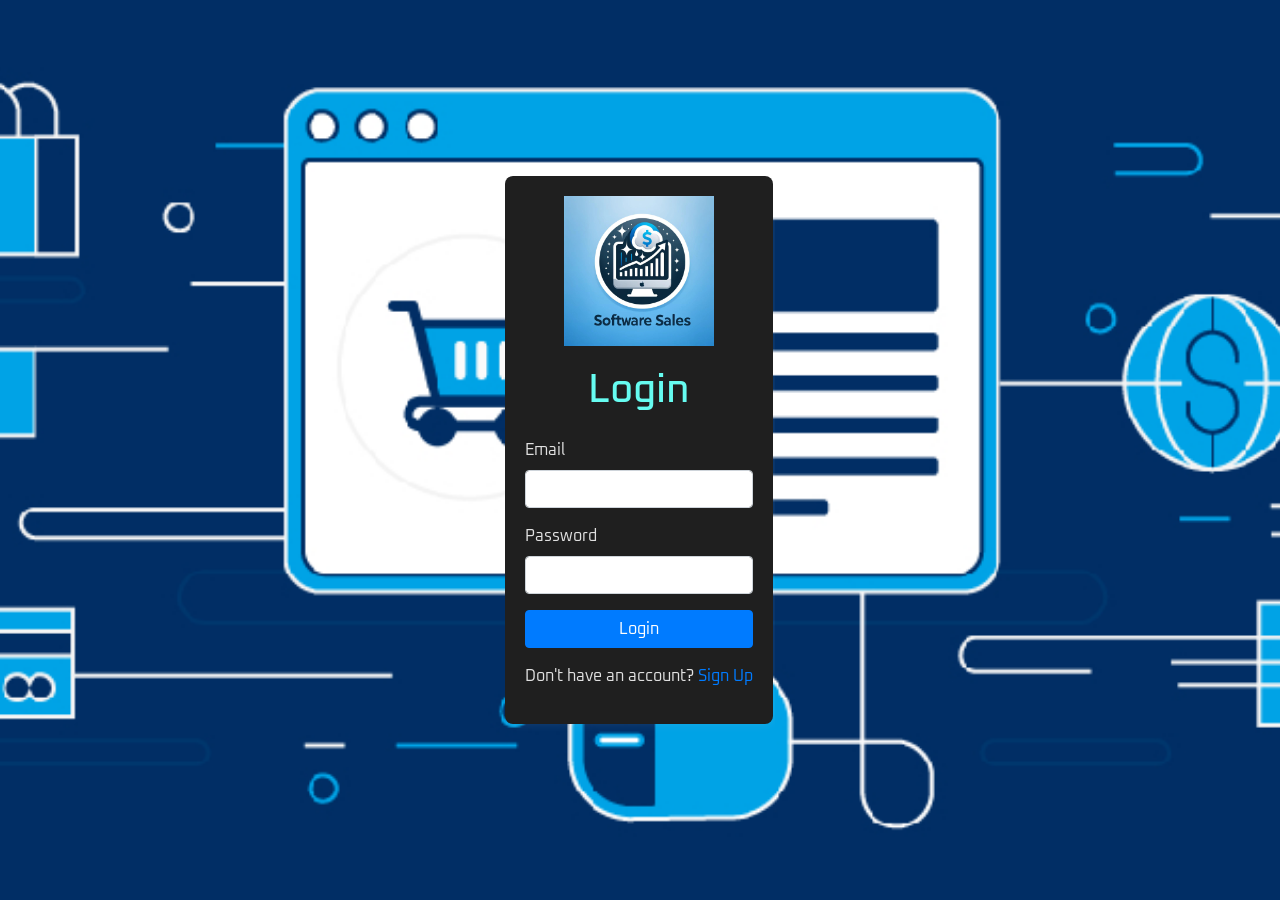
<file: login.html>
﻿<!DOCTYPE html>
<html lang="en">
<head>
    <meta charset="UTF-8">
    <meta name="viewport" content="width=device-width, initial-scale=1.0">
    <title>Login</title>
    <link rel="stylesheet" href="css/style.css">
    <link href="https://stackpath.bootstrapcdn.com/bootstrap/4.5.2/css/bootstrap.min.css" rel="stylesheet">
    <link rel="stylesheet" href="https://fonts.googleapis.com/css2?family=Oxanium:wght@400;700&display=swap">
    <style>
        body, html {
            height: 100%;
            margin: 0;
            display: flex;
            justify-content: center;
            align-items: center;
            background: url('images/rs.jpg') no-repeat center center fixed;
            background-size: cover;
            color: #e0e0e0;
            font-family: 'Oxanium', sans-serif; /* Apply Oxanium font */
        }

        .container {
            max-width: 400px;
            width: 100%;
            padding: 20px;
            border-radius: 8px;
            background-color: #1f1f1f; /* Solid black background */
            box-shadow: 0 0 10px rgba(255, 255, 255, 0.1);
        }

        .form-group label {
            color: #e0e0e0;
        }

        .btn-primary {
            background-color: #007bff;
            border-color: #007bff;
        }

        .logo {
            display: flex;
            justify-content: center;
            margin-bottom: 20px;
        }

            .logo img {
                max-width: 150px;
            }
    </style>
</head>
<body>
    <div class="container">
        <div class="logo">
            <img src="images/softwarelogo.jpg" alt="Software Sales Logo">
        </div>
        <div class="text-center mb-4">
            <h1>Login</h1>
        </div>
        <form id="login-form">
            <div class="form-group">
                <label for="username">Email</label>
                <input type="email" class="form-control" id="username" required>
            </div>
            <div class="form-group">
                <label for="password">Password</label>
                <input type="password" class="form-control" id="password" required>
            </div>
            <button type="submit" class="btn btn-primary btn-block">Login</button>
        </form>
        <p class="mt-3 text-center">Don't have an account? <a href="signup.html">Sign Up</a></p>
    </div>
    <script src="https://code.jquery.com/jquery-3.5.1.slim.min.js"></script>
    <script src="https://cdn.jsdelivr.net/npm/@popperjs/core@2.9.2/dist/umd/popper.min.js"></script>
    <script src="https://stackpath.bootstrapcdn.com/bootstrap/4.5.2/js/bootstrap.min.js"></script>
    <script>
        document.getElementById('login-form').addEventListener('submit', function (event) {
            event.preventDefault();
            localStorage.setItem('isLoggedIn', 'true');
            localStorage.setItem('user', JSON.stringify({ email: document.getElementById('username').value }));

            // Check for redirectAfterLogin and navigate to the specified page
            const redirectAfterLogin = localStorage.getItem('redirectAfterLogin');
            if (redirectAfterLogin) {
                localStorage.removeItem('redirectAfterLogin');
                window.location.href = redirectAfterLogin;
            } else {
                window.location.href = 'index.html';
            }
        });

        // Redirect to index if already logged in
        if (localStorage.getItem('isLoggedIn')) {
            window.location.href = 'index.html';
        }
    </script>
</body>
</html>
</file>
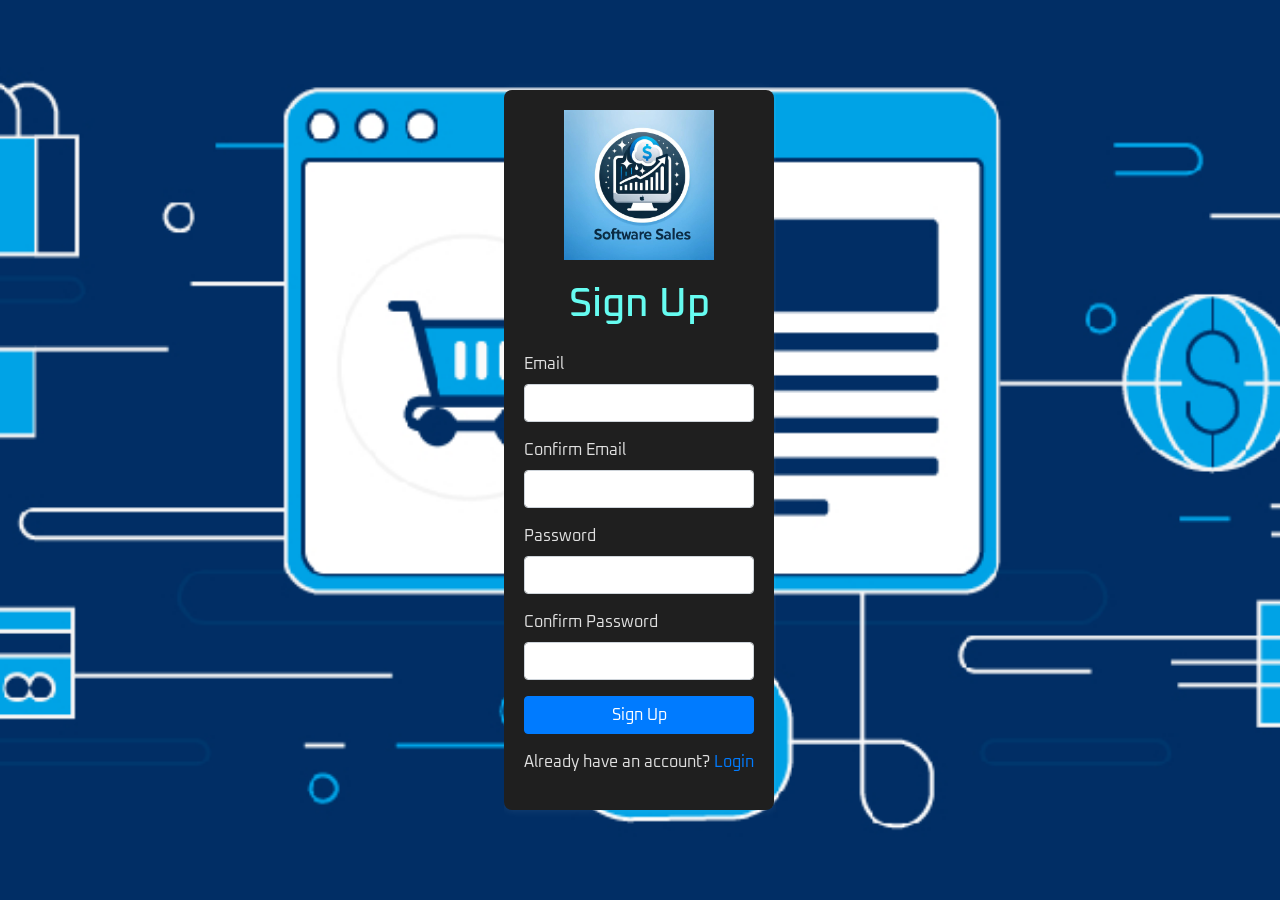
<file: signup.html>
﻿<!DOCTYPE html>
<html lang="en">
<head>
    <meta charset="UTF-8">
    <meta name="viewport" content="width=device-width, initial-scale=1.0">
    <title>Sign Up</title>
    <link rel="stylesheet" href="css/style.css">
    <link href="https://stackpath.bootstrapcdn.com/bootstrap/4.5.2/css/bootstrap.min.css" rel="stylesheet">
    <link rel="stylesheet" href="https://fonts.googleapis.com/css2?family=Oxanium:wght@400;700&display=swap">
    <style>
        body, html {
            height: 100%;
            margin: 0;
            display: flex;
            justify-content: center;
            align-items: center;
            background: url('images/rs.jpg') no-repeat center center fixed;
            background-size: cover;
            color: #e0e0e0;
            font-family: 'Oxanium', sans-serif; /* Apply Oxanium font */
            overflow: hidden; /* Prevent scroll bars */
        }

        .container {
            max-width: 400px;
            width: 100%;
            padding: 20px;
            border-radius: 8px;
            background-color: #1f1f1f; /* Solid black background */
            box-shadow: 0 0 10px rgba(255, 255, 255, 0.1);
        }

        .form-group label {
            color: #e0e0e0;
        }

        .btn-primary {
            background-color: #007bff;
            border-color: #007bff;
        }

        .logo {
            display: flex;
            justify-content: center;
            margin-bottom: 20px;
        }

            .logo img {
                max-width: 150px;
            }
    </style>
</head>
<body>
    <div class="container">
        <div class="logo">
            <img src="images/softwarelogo.jpg" alt="Software Sales Logo">
        </div>
        <div class="text-center mb-4">
            <h1>Sign Up</h1>
        </div>
        <form id="signup-form">
            <div class="form-group">
                <label for="email">Email</label>
                <input type="email" class="form-control" id="email" required>
            </div>
            <div class="form-group">
                <label for="confirm-email">Confirm Email</label>
                <input type="email" class="form-control" id="confirm-email" required>
            </div>
            <div class="form-group">
                <label for="password">Password</label>
                <input type="password" class="form-control" id="password" required>
            </div>
            <div class="form-group">
                <label for="confirm-password">Confirm Password</label>
                <input type="password" class="form-control" id="confirm-password" required>
            </div>
            <button type="submit" class="btn btn-primary btn-block">Sign Up</button>
        </form>
        <p class="mt-3 text-center">Already have an account? <a href="login.html">Login</a></p>
    </div>
    <script src="https://code.jquery.com/jquery-3.5.1.slim.min.js"></script>
    <script src="https://cdn.jsdelivr.net/npm/@popperjs/core@2.9.2/dist/umd/popper.min.js"></script>
    <script src="https://stackpath.bootstrapcdn.com/bootstrap/4.5.2/js/bootstrap.min.js"></script>
    <script>
        document.getElementById('signup-form').addEventListener('submit', function (event) {
            event.preventDefault();
            if (document.getElementById('email').value !== document.getElementById('confirm-email').value) {
                alert('Emails do not match.');
                return;
            }
            if (document.getElementById('password').value !== document.getElementById('confirm-password').value) {
                alert('Passwords do not match.');
                return;
            }
            localStorage.setItem('isLoggedIn', 'true');
            localStorage.setItem('user', JSON.stringify({ email: document.getElementById('email').value }));

            // Check for redirectAfterLogin and navigate to the specified page
            const redirectAfterLogin = localStorage.getItem('redirectAfterLogin');
            if (redirectAfterLogin) {
                localStorage.removeItem('redirectAfterLogin');
                window.location.href = redirectAfterLogin;
            } else {
                window.location.href = 'index.html';
            }
        });

        // Redirect to index if already logged in
        if (localStorage.getItem('isLoggedIn')) {
            window.location.href = 'index.html';
        }
    </script>
</body>
</html>
</file>
<file: css/style.css>
﻿/* General Styles */
* {
    margin: 0;
    padding: 0;
    box-sizing: border-box;
}

html, body {
    height: 100%;
    margin: 0;
    padding: 0;
    overflow-y: auto; /* Use browser scrollbar */

}

*, *:before, *:after {
    box-sizing: inherit;
}

body {
    display: flex;
    flex-direction: column;
    font-family: 'Oxanium', sans-serif; /* Set Oxanium as the default font */
    line-height: 1.6;
    background-color: #1F2833;
    color: #C5C6C7;
    min-height: 100vh;
    padding-right: 2px; /* Adjust padding to avoid scrollbar overlap */
}

:root {
    --primary-color: #45A29E; /* Teal green */
    --palette-blue: #66FCF1; /* Palette blue */
    --bg-color: #0B0C10;
    --text-color: #C5C6C7;
    --box-bg-color: #1F2833;
    --footer-text-color: #ffffff;
    --bright-yellow: #FFFF00; /* Bright yellow */
}


/* Navbar */
header, .navbar {
    background-color: var(--primary-color); /* Teal green background */
    color: #ffffff;
    padding: 0.5rem 1rem; /* Adjusted padding for better appearance */
    text-align: center;
    position: fixed;
    top: 0;
    left: 0; /* Ensures the navbar is aligned to the left */
    z-index: 1000;
    width: 100%; /* Default to full width */
}

@media (min-width: 992px) {
    header, .navbar {
        width: calc(100% - 52px); /* Adjusted width to avoid overlapping scrollbar for desktop view */
    }
}

.navbar-border-bottom {
    border-bottom: 0.5px solid #c5c6c7; /* Grey line at the bottom */
}

/* Exclude border-bottom on profile and cart pages */
body:not(.profile-page):not(.cart-page) .navbar {
    border-bottom: 0.5px solid #c5c6c7; /* Grey line at the bottom */
}

.navbar-brand,
.navbar-brand:hover,
.navbar-brand:focus {
    color: #66FCF1 !important;
    font-weight: bold; /* Make Software Sales bold */
}

.navbar-nav {
    display: flex;
    justify-content: flex-end;
    width: 100%;
}

    .navbar-nav .nav-item {
        margin: 0 1rem;
    }

        .navbar-nav .nav-item .nav-link {
            font-weight: bold;
            color: #FFFFFF;
            padding: 0.375rem 0.75rem;
            border-radius: 0.25rem;
            transition: color 0.3s ease, background-color 0.3s ease;
            display: flex;
            align-items: center;
        }

            .navbar-nav .nav-item .nav-link i {
                margin-right: 7px;
                vertical-align: middle;
            }

            .navbar-nav .nav-item .nav-link span {
                display: inline-block;
                vertical-align: middle;
            }

            .navbar-nav .nav-item .nav-link.active,
            .navbar-nav .nav-item .nav-link:hover,
            .navbar-nav .nav-item .nav-link:focus {
                color: var(--box-bg-color);
                background-color: var(--palette-blue); /* Palette blue on hover */
            }
/* Grey line below the navbar */
.navbar-line {
    width: 100%;
    height: 0.5px; /* Adjust the height as needed */
    background-color: #c5c6c7; /* Grey color */
    position: fixed;
    top: 62px; /* Adjust based on the height of your navbar */
    left: 0;
    z-index: 999; /* Ensure it appears above other elements */
}

/* Responsive adjustments for mobile view */
@media (max-width: 768px) {
    header, .navbar {
        padding: 1rem; /* Add padding to keep gap from edges */
        width: calc(100% - 2rem); /* Ensure width minus padding */
    }

    .navbar-nav {
        flex-direction: column;
        text-align: center;
        margin: 0 auto; /* Center the navbar */
    }

        .navbar-nav .nav-item {
            margin: 0.5rem 0;
        }

            .navbar-nav .nav-item .nav-link {
                padding: 0.5rem 1rem;
            }
}




.fas.fa-home, .fas.fa-user {
    position: relative;
    top: -1px; /* Adjust this value as needed to align with the text */
}

#cart-count {
    margin-left: 5px;
}

/* Main Styles */
main {
    flex: 1;
    display: flex;
    flex-direction: column;
    justify-content: flex-start;
    padding: 0; /* Remove padding to stretch the content */
    margin-top: 0; /* Remove top margin */
    background-color: var(--box-bg-color);
    color: var(--text-color);
    text-align: center;
    width: 100%;
    box-sizing: border-box;
    border: none; /* Remove main border */
    border-radius: 0;
}

/* Combined Section Styles */
.combined-section {
    background: url('images/homepage.png') no-repeat center center;
    background-size: cover;
    height: 600px; /* Increased height */
    display: flex;
    align-items: center;
    justify-content: center;
    text-align: center;
    color: #fff;
    width: 100%;
    position: relative; /* Ensure it does not overlap content */
    margin-top: 1rem; /* Add margin at the top to avoid overlaying */
}

    .combined-section .overlay {
        background: rgba(0, 0, 0, 0.5);
        padding: 2rem;
        border-radius: 8px;
        width: 100%; /* Ensure it covers the entire width */
        height: 100%; /* Ensure it covers the entire height */
        position: absolute; /* Ensure it overlays the entire section */
        top: 0;
        left: 0;
        display: flex;
        flex-direction: column;
        align-items: center;
        justify-content: center;
    }

    .combined-section h1 {
        color: #66fcf1; /* Palette blue */
        font-size: 5rem; /* Larger size for h1 */
        margin: 0 2rem 1rem 2rem; /* Add some margin for better spacing */
        font-weight: bold; /* Default to bold */
        font-family: 'Oxanium', sans-serif; /* Apply Oxanium font */
    }

    .combined-section h2 {
        color: #FFA500; /* Different color for h2 */
        font-size: 2.5rem; /* Smaller size for h2 */
        margin: 1rem 2rem; /* Add some margin for better spacing */
        font-weight: normal; /* Default to normal */
        font-family: 'Brush Script MT', cursive; /* Apply Brush Script font */
    }

    .combined-section p {
        color: #ffffff; /* Another color for p */
        font-size: 1.25rem; /* Medium size for p */
        margin: 1rem 1rem; /* Add some margin for better spacing */
        font-style: italic; /* Default to italic */
        font-family: 'Playfair Display', serif; /* Apply Playfair Display font */
    }


@media (max-width: 768px) {
    .combined-section h1 {
        font-size: 1.5rem; /* Adjust font size for smaller screens */
    }

    .combined-section h2 {
        font-size: 1rem; /* Adjust font size for smaller screens */
    }

    .combined-section p {
        font-size: 0.8rem; /* Adjust font size for smaller screens */
    }
}


/* Section Styles */
.container, .box, .banner, .software-item, .cart-container, .analytics-box, .section-box, .user-profile-box {
    width: 100%;
    max-width: none;
    padding: 2rem;
    border-radius: 8px;
    background-color: var(--box-bg-color);
    box-sizing: border-box;
}

/* Section borders to keep */
.latest-software, .top-deals, .customer-reviews, .about-company, .contact-us-info,
#softwares .latest-software, #softwares .top-deals,
#cart .cart-container,
#analytics .analytics-box,
#about-us .about-section {
    border: 1px solid var(--primary-color) !important;
}

/* Remove border from main sections */
.main-content {
    border: none !important;
    border-radius: 0 !important;
}

.section-margin {
    margin-bottom: 2rem;
}

h1, h2, h3 {
    color: var(--palette-blue);
    text-align: center;
    margin-bottom: 1rem;
}

/* Add gap between headings and boxes in software page */
#softwares h2 {
    margin-bottom: 1rem;
}

/* Add gap between headings and boxes in analytics page */
#analytics h2 {
    margin-bottom: 1rem;
}

/* Apply border color for charts and table in analytics page */
#analytics .chart-box, #analytics .data-table-box {
    border: 1px solid var(--primary-color) !important;
}

/* Apply border color for "Your Cart" box */
#cart .cart-container {
    border: 1px solid var(--primary-color) !important;
}


/*footer styles*/
.footer {
    background: #1F2833; /* Footer background */
    color: #ffffff; /* Bright white text */
    text-align: center;
    padding:0.5rem 0;
    width: 100%;
    margin-top: auto;
    box-sizing: border-box;
    border-top: 0.5px solid #c5c6c7; /* White border at the top */
}

    .footer .container {
        max-width: 1200px;
        margin: 0 auto;
    }

.social-icons a {
    color: #ffffff;
    font-size: 1.5rem;
    margin-right: 10px;
    transition: color 0.3s;
}

    .social-icons a:hover {
        color: #66FCF1;
    }

/* Responsive Navbar */
@media (max-width: 992px) {
    .navbar-nav {
        flex-direction: column;
        text-align: center;
    }

        .navbar-nav .nav-item {
            margin: 0.5rem 0;
        }

            .navbar-nav .nav-item .nav-link {
                padding: 0.5rem 1rem;
            }
}

/* Software Section Styles */
.row.section-margin {
    margin-bottom: 2rem !important;
}

.software-item {
    background-color: var(--box-bg-color);
    padding: 1rem;
    border-radius: 8px;
    margin-bottom: 2rem; /* Add space between items */
    box-shadow: 0 0 10px rgba(255, 255, 255, 0.1);
    border: 1px solid var(--primary-color) !important; /* Ensure border visibility with !important */
    box-sizing: border-box;
    display: flex;
    flex-direction: column;
    justify-content: space-between;
    transition: transform 0.3s ease;
}

    .software-item:hover {
        transform: translateY(-10px);
    }

.latest-software img, .top-deals img {
    width: 100%;
    height: 300px; /* Ensure consistent height */
    object-fit: cover;
}

.software-item h3 {
    margin-bottom: 10px;
    color: var(--palette-blue);
}

.software-item p {
    margin-bottom: 10px;
    color: #ffffff; /* Bright white text */
    flex: 1; /* Allow paragraphs to take up available space */
    text-align: center;
}

.software-item .price,
.software-item .discounted-price {
    font-weight: bold;
}

.software-item .price {
    color: var(--bright-yellow); /* Bright yellow for original price */
}

.software-item .discounted-price {
    color: red;
}

.software-item .btn {
    margin-top: auto; /* Push button to the bottom */
}

/* Cart Section Styles */
.cart-container {
    background-color: var(--box-bg-color);
    color: var(--text-color);
    padding: 2rem;
    border-radius: 8px;
    box-shadow: 0 0 10px rgba(255, 255, 255, 0.1);
    margin: 2rem auto;
    width: 100%;
    max-width: none;
    box-sizing: border-box;
    border: 1px solid var(--primary-color) !important;
}

    .cart-container h1 {
        color: var(--palette-blue);
        margin-bottom: 2rem;
        text-align: center;
    }

.table-responsive {
    width: 100%;
    overflow-x: auto; /* Enable horizontal scrolling */
}

.table {
    color: var(--text-color);
    width: 100%;
    table-layout: auto; /* Auto layout for better responsiveness */
    border-collapse: collapse; /* Collapsed borders for a cleaner look */
}

    .table th, .table td {
        padding: 0.75rem;
        text-align: center;
        vertical-align: middle; /* Vertically center align text */
        white-space: nowrap; /* Prevent text wrapping */
        border: 1px solid var(--text-color);
    }

    .table th {
        background-color: var(--bg-color);
        font-weight: bold;
        text-transform: uppercase; /* Uppercase text for headers */
        color: var(--palette-blue);
    }

    .table td input[type="number"] {
        text-align: center; /* Center the numbers */
        width: 60px; /* Adjust width as needed */
        margin: 0 auto; /* Center align input field */
        display: block;
        border: 1px solid var(--text-color); /* Border for inputs */
        border-radius: 4px; /* Rounded corners for inputs */
    }

    .table td img {
        max-width: 50px;
        height: auto;
        border-radius: 4px; /* Rounded corners for images */
    }

.text-right {
    text-align: center;
    margin-top: 2rem;
}

    .text-right .btn-success {
        display: block;
        margin: 0 auto;
        background-color: var(--primary-color);
        border-color: var(--primary-color);
        padding: 0.75rem 2rem; /* Increased padding for buttons */
        font-size: 1rem; /* Larger font size for buttons */
        border-radius: 4px; /* Rounded corners for buttons */
    }

.btn-success:hover {
    background-color: #379287; /* Darker teal color on hover */
    border-color: #379287; /* Darker teal color on hover */
}

.btn-danger {
    background-color: #DC3545;
    border-color: #DC3545;
    padding: 0.5rem 1rem; /* Padding for remove buttons */
    font-size: 0.875rem; /* Font size for remove buttons */
    border-radius: 4px; /* Rounded corners for buttons */
}

    .btn-danger:hover {
        background-color: #c82333; /* Darker red on hover */
        border-color: #bd2130; /* Darker red on hover */
    }

.btn-logout {
    background-color: #dc3545;
    border-color: #dc3545;
}

    .btn-logout:hover {
        background-color: #c82333; /* Darker red on hover */
        border-color: #bd2130; /* Darker red on hover */
    }

.quantity-controls {
    display: flex;
    align-items: center;
    justify-content: center;
}

    .quantity-controls button {
        background-color: #66FCF1;
        color: #1F2833;
        border: none;
        padding: 0.5rem;
        border-radius: 4px;
        cursor: pointer;
    }

        .quantity-controls button:hover {
            background-color: #45A29E;
        }

    .quantity-controls input[type="number"] {
        text-align: center;
        width: 60px;
        border: none;
        margin: 0 0.5rem;
    }

.product-details {
    display: flex;
    align-items: center;
    justify-content: center;
    gap: 10px; /* Add gap between image and text */
}

    .product-details img {
        flex-shrink: 0;
        margin-right: 10px; /* Add margin to right of image */
    }

    .product-details span {
        display: flex;
        align-items: center;
    }

/* Responsive Cart Section */
@media (max-width: 768px) {
    .cart-container {
        padding: 1rem;
        margin: 1rem auto;
    }

    .table-responsive {
        margin-bottom: 1rem; /* Add margin below the table */
    }

    .text-right .btn-success {
        width: 100%; /* Full width for mobile */
    }
}

/* Adjust table cell alignment and wrapping */
.table th, .table td {
    vertical-align: middle;
    word-wrap: break-word;
    white-space: normal;
}

/* Fix button alignment */
.btn-danger {
    display: inline-block;
    margin: 0;
}

/* Analytics Section Styles */
.analytics-box {
    background-color: var(--box-bg-color);
    padding: 2rem;
    border-radius: 8px;
    margin-bottom: 2rem;
    box-shadow: 0 0 10px rgba(255, 255, 255, 0.1);
    color: var(--text-color);
    width: 100%;
    max-width: none;
    box-sizing: border-box;
    border: 1px solid var(--primary-color) !important; /* Ensure border visibility with !important */
}

    .analytics-box h2 {
        color: var(--palette-blue);
        margin-bottom: 1rem; /* Adds space below the heading */
    }

    .analytics-box canvas {
        margin-bottom: 2rem; /* Adds more space below the chart */
    }

    .analytics-box p {
        margin-top: 1rem; /* Adds space above the description */
        margin-bottom: 2rem; /* Adds more space below the description */
        color: #ffffff; /* Bright white text */
    }

    .analytics-box table {
        width: 100%;
        margin-bottom: 1rem;
        color: var(--text-color);
    }

        .analytics-box table th, .analytics-box table td {
            padding: 0.5rem;
            text-align: center;
        }

/* Table Styles */
.table-dark {
    background-color: var(--box-bg-color);
    color: var(--text-color);
    text-align: center;
    width: 100%;
}

    .table-dark th, .table-dark td {
        border: 1px solid var(--text-color);
    }

    .table-dark th {
        background-color: var(--bg-color);
    }

    .table-dark tbody tr:hover {
        background-color: var(--bg-color);
    }

/* User Profile Styles */
.user-profile-box {
    background-color: var(--box-bg-color);
    color: var(--text-color);
    padding: 2rem;
    border-radius: 8px;
    box-shadow: 0 0 10px rgba(255, 255, 255, 0.1);
    box-sizing: border-box;
    border: 1px solid var(--primary-color) !important; /* Ensure border visibility with !important */
}

    .user-profile-box p {
        color: #ffffff; /* Bright white text */
    }

/* Logout Button */
.btn-logout {
    background-color: #45A29E; /* Same as .btn-success */
    border-color: #45A29E; /* Same as .btn-success */
    color: #fff; /* White text color */
}

    .btn-logout:hover {
        background-color: #DC3545; /* Red color on hover */
        border-color: #DC3545; /* Red color on hover */
    }

/* Responsive Styles */
@media (max-width: 768px) {
    .software-item {
        width: 100%;
    }

    .cart-container, .analytics-box {
        padding: 1rem;
    }

    .table {
        display: block;
        overflow-x: auto;
        width: 100%;
    }

    .analytics-box table th, .analytics-box table td {
        white-space: nowrap;
    }
}

/* Fix Software Page in Mobile View */
@media (max-width: 768px) {
    .software-item {
        width: 100%; /* Ensure software items take full width in mobile view */
        margin-bottom: 2rem; /* Add margin-bottom to create gaps between items */
    }

        .software-item img {
            max-width: 100%; /* Ensure images fit well */
        }

    .software-grid {
        display: flex;
        flex-wrap: wrap;
        justify-content: center;
        gap: 20px; /* Add gap between grid items */
    }
}

/* Add Gap Between Boxes in About Us Page */
.section-margin {
    margin-bottom: 2rem; /* Add margin-bottom to create gaps between sections */
}

/* Centering Navbar and Adjusting Margins */
@media (max-width: 768px) {
    .navbar-nav {
        justify-content: center;
    }

        .navbar-nav .nav-item {
            margin: 5px 0; /* Adjust as necessary for spacing */
        }
}

/* Changing Text Colors */
.customer-reviews p {
    color: #ffffff; /* Customer reviews text to bright white */
}

#about-company p {
    color: #ffffff; /* About company text to bright white */
}

#contact-us p:first-of-type {
    color: #ffffff; /* Contact us intro text to bright white */
}

.address-text {
    color: #ffffff; /* Bright white text for address */
}

/* Adding Spacing Between Images and Text */
#latest-software img,
#top-deals img {
    margin-bottom: 20px;
}

/* Modal close button */
.modal-content .close {
    position: absolute;
    top: 2px;
    right: 6px;
    color: var(--palette-blue);
    font-size: 24px;
    font-weight: bold;
    cursor: pointer;
}

/* Card link styling */
.card-link {
    text-decoration: none;
    color: inherit;
}

    .card-link:hover {
        text-decoration: none;
    }

/* Adjust spacing between latest software and top deals */
#latest-software, #top-deals {
    margin-right: 2rem;
}

    #latest-software + #top-deals {
        margin-left: 0;
    }

/* Remove borders for main content on all pages */
main {
    border: none !important;
    border-radius: 0 !important;
}

/* Remove specific border classes for all pages */
.border-primary, .border {
    border: none !important;
}

/* Adjust social icons in contact us section */
.contact-us-info .social-icons a {
    color: #fff;
    margin: 0 10px;
    font-size: 1.5rem;
}

    .contact-us-info .social-icons a:hover {
        color: var(--palette-blue);
    }

/* Specific Updates */
.box-gap {
    margin-bottom: 2rem; /* Gap between boxes */
    padding: 2rem; /* Padding for the boxes */
    border: 1px solid var(--primary-color); /* Border color */
    border-radius: 8px;
}

.row.section-margin .col-md-5 {
    margin-bottom: 2rem;
}

@media (min-width: 768px) {
    .row.section-margin .col-md-5 {
        margin-right: 1rem;
    }
}

/* Teal Color Incorporation */
.btn-primary, .btn-success {
    background-color: var(--primary-color); /* Teal color */
    border-color: var(--primary-color); /* Teal color */
}

    .btn-primary:hover, .btn-success:hover {
        background-color: #379287; /* Darker teal color on hover */
        border-color: #379287; /* Darker teal color on hover */
    }

.card-link:hover {
    color: var(--primary-color); /* Teal color for card links on hover */
}

/* Call-to-action buttons */
.cta-button {
    background-color: var(--primary-color);
    border-color: var(--primary-color);
    color: #fff;
    font-weight: bold;
    padding: 0.75rem 1.5rem;
    border-radius: 8px;
    text-align: center;
    display: inline-block;
    transition: background-color 0.3s ease, border-color 0.3s ease;
}

    .cta-button:hover {
        background-color: #379287; /* Darker teal color on hover */
        border-color: #379287; /* Darker teal color on hover */
    }

.centered-text {
    text-align: center;
    display: block;
    margin-left: auto;
    margin-right: auto;
}
</file>
